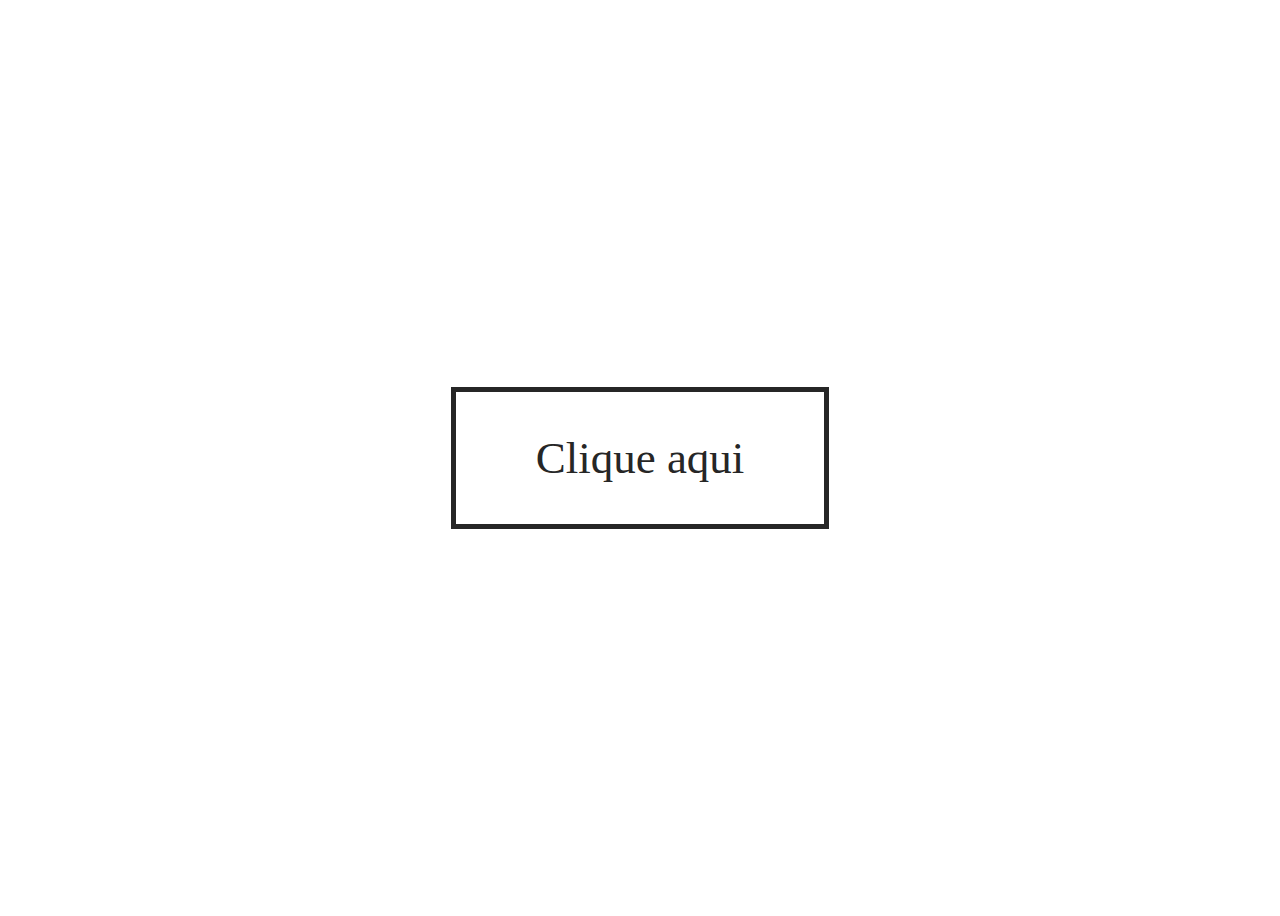
<file: CSS ANIMATION/01/index.html>
<!DOCTYPE html>
<html lang="en">
<head>
	<meta charset="UTF-8">
	<meta name="viewport" content="width=device-width,
	initial-scale=1">
	<title>CSS Animation - Clique aqui 01</title>

	<link rel="stylesheet" type="text/css" href="estilo.css">
</head>
<body>
	<a href="#">Clique aqui</a>


</body>
</html>
</file>
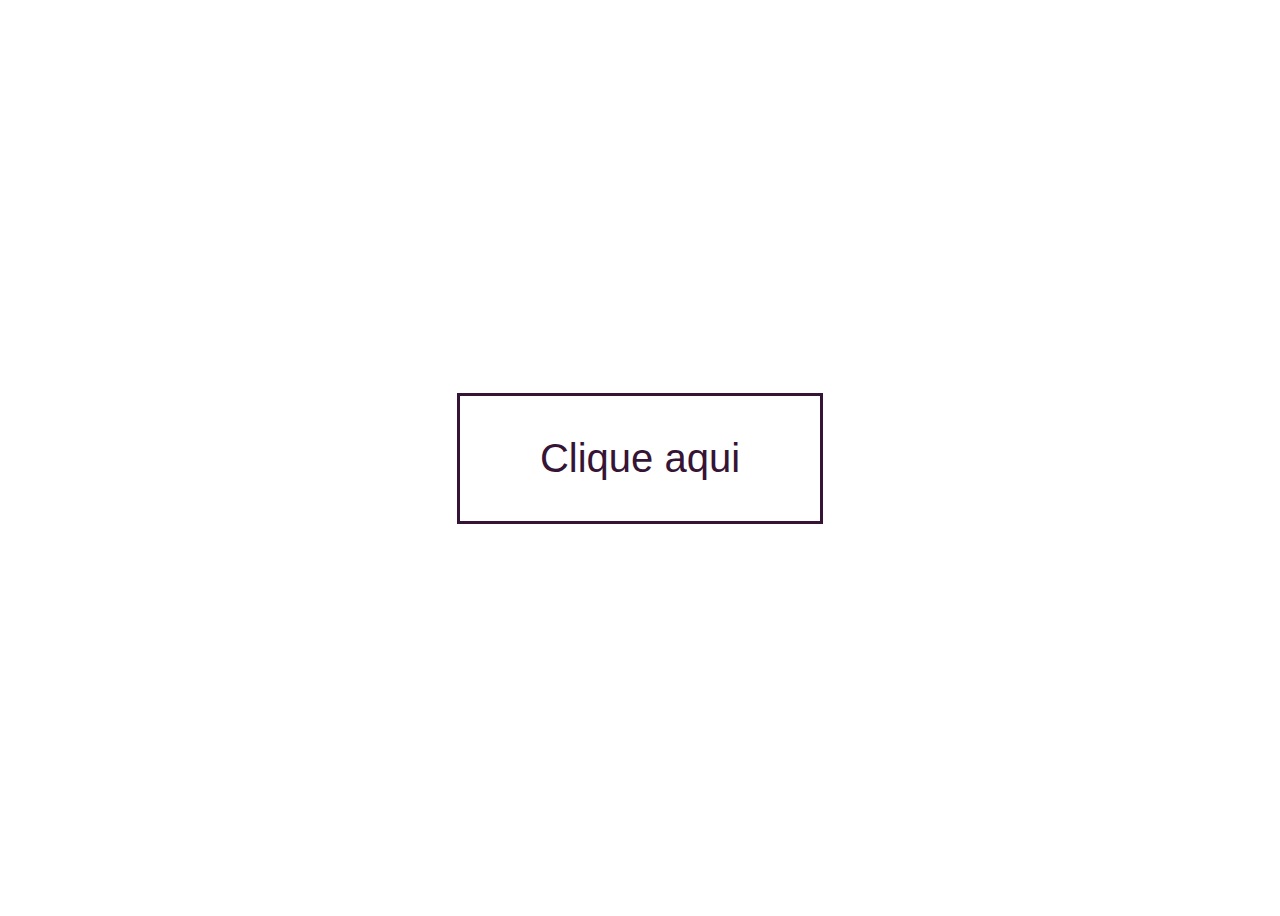
<file: CSS ANIMATION/02/index.html>
<!DOCTYPE html>
<html lang="pt-BR">
<head>
	<meta charset="UTF-8">
	<meta name="viewport" content="width=device-width,
	initial-scale=1">
	<title>CSS Animation - Clique aqui 02</title>

	<link rel="stylesheet" type="text/css" href="estilo.css">
</head>
<body>
	<a href="#">Clique aqui</a>


</body>
</html>
</file>
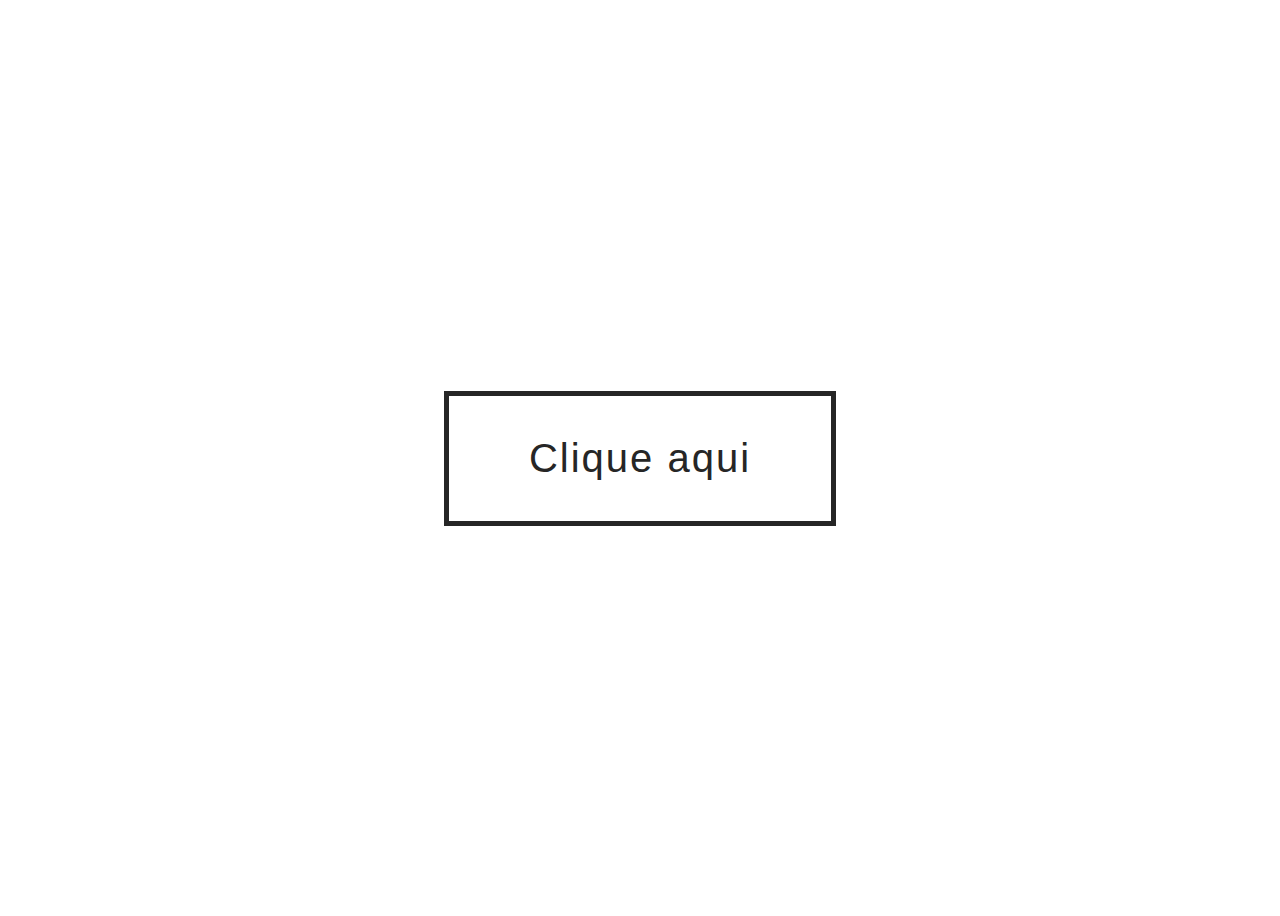
<file: CSS ANIMATION/03/index.html>
<!DOCTYPE html>
<html lang="pt-BR">
<head>
	<meta charset="UTF-8">
	<meta name="viewport" content="width=device-width,
	initial-scale=1">
	<title>CSS Animation - Clique aqui 03</title>

	<link rel="stylesheet" type="text/css" href="estilo.css">
</head>
<body>
	<a href="#">Clique aqui</a>


</body>
</html>
</file>
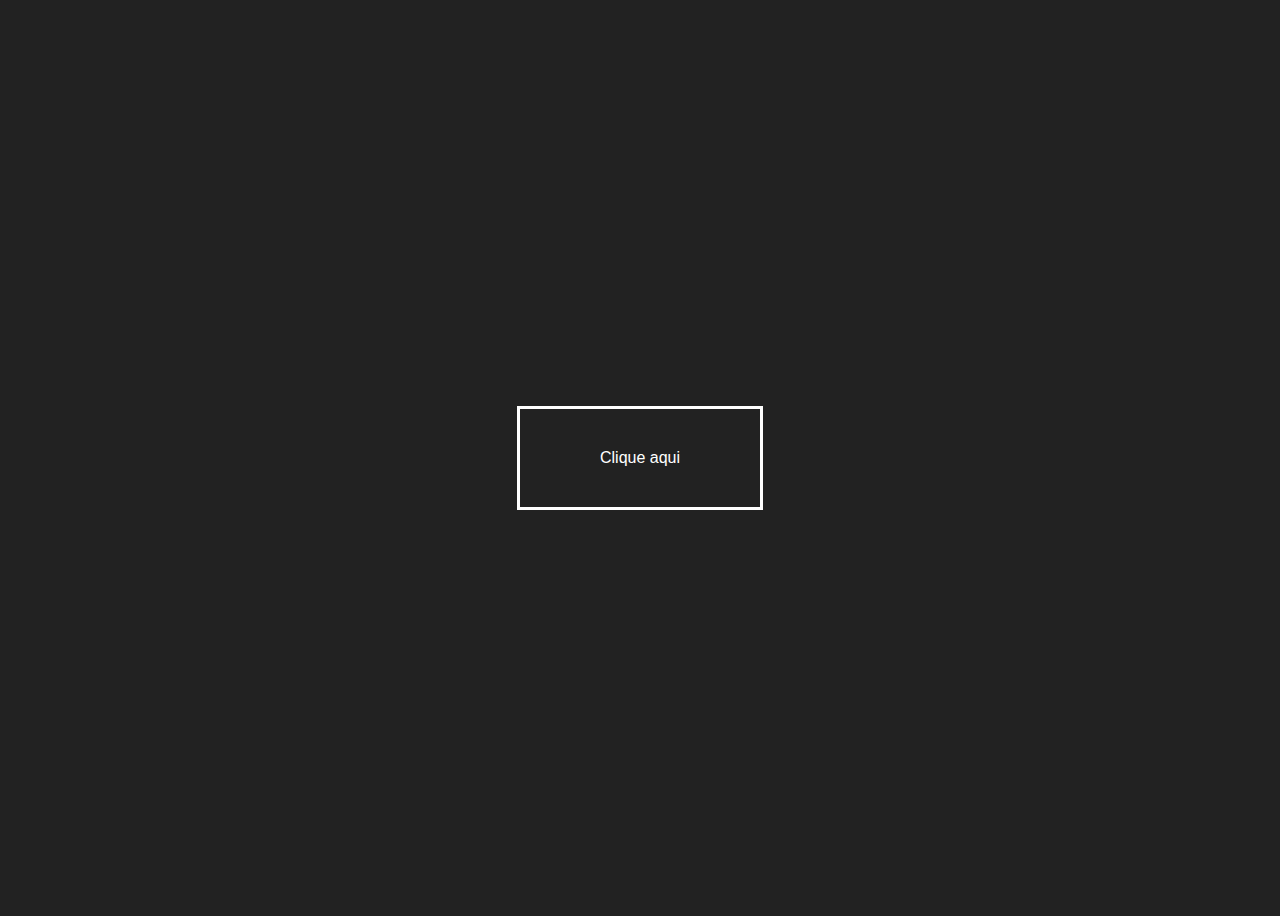
<file: CSS ANIMATION/04/index.html>
<!DOCTYPE html>
<html lang="pt-BR">
<head>
	<meta charset="UTF-8">
	<meta name="viewport" content="width=device-width,
	initial-scale=1">
	<title>CSS Animation - Clique aqui 04</title>

	<link rel="stylesheet" type="text/css" href="estilo.css">
</head>
<body>
	<a href="#">Clique aqui</a>


</body>
</html>
</file>
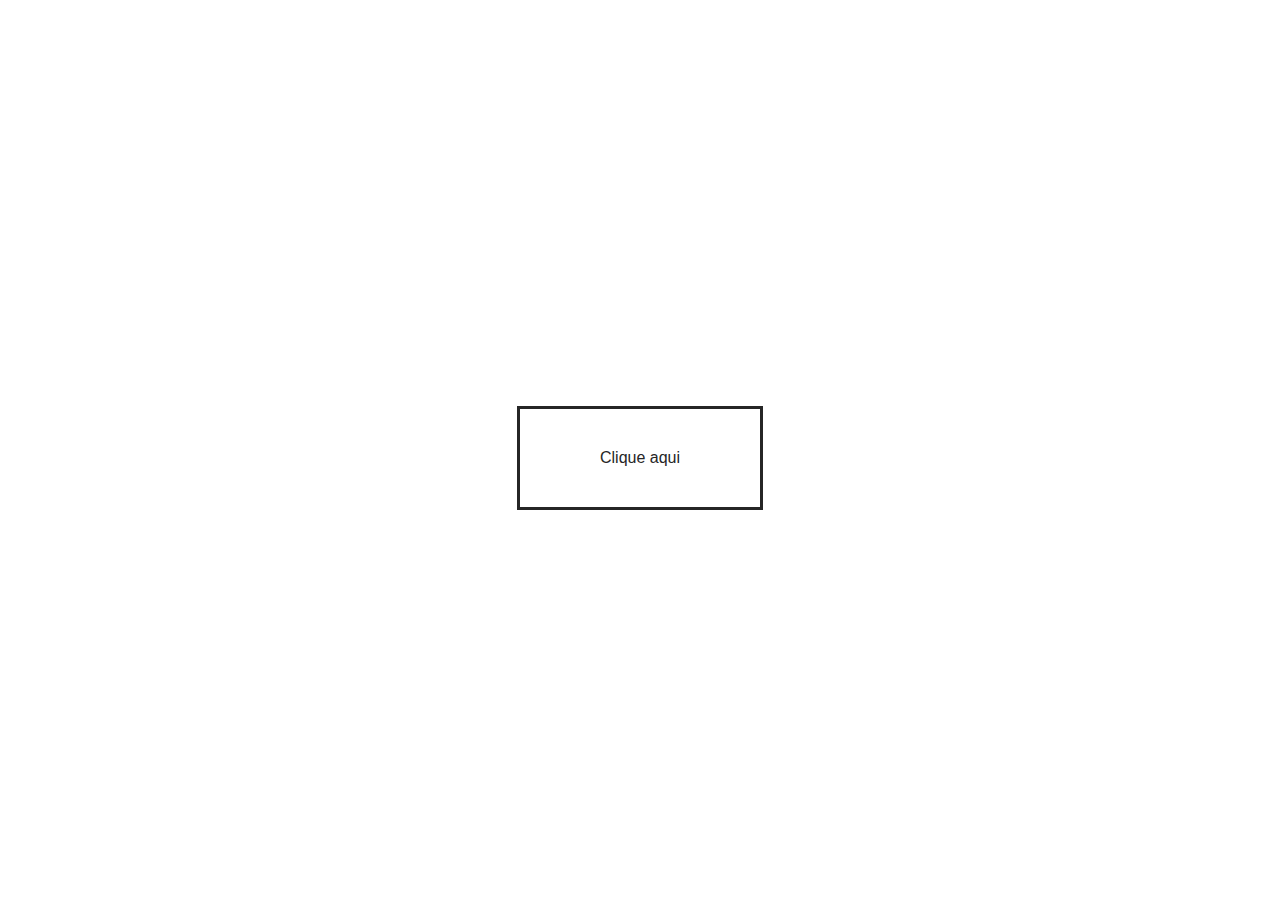
<file: CSS ANIMATION/05/index.html>
<!DOCTYPE html>
<html lang="pt-BR">
<head>
	<meta charset="UTF-8">
	<meta name="viewport" content="width=device-width,
	initial-scale=1">
	<title>CSS Animation - Clique aqui 05</title>

	<link rel="stylesheet" type="text/css" href="estilo.css">
</head>
<body>
	<a href="#">Clique aqui</a>


</body>
</html>
</file>
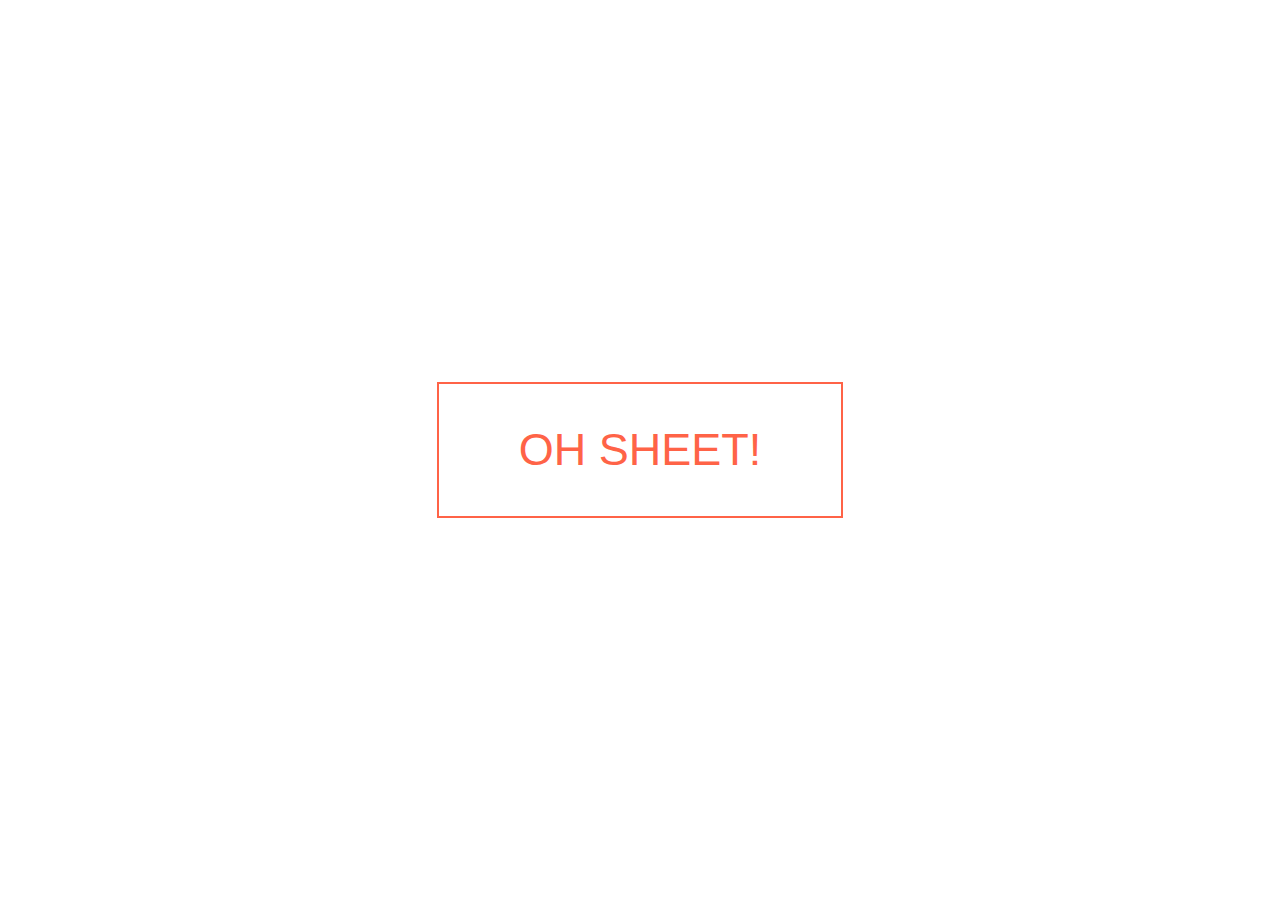
<file: CSS ANIMATION/06/index.html>
<!DOCTYPE html>
<html lang="pt-BR">
<head>
	<meta charset="UTF-8">
	<meta name="viewport" content="width=device-width,
	initial-scale=1">
	<title>CSS Animation - Clique aqui 06</title>

	<link rel="stylesheet" type="text/css" href="estilo.css">

</head>
<body>
	<button class="btn">OH SHEET!</button>
		

</body>
</html>
</file>
<file: CSS ANIMATION/01/estilo.css>
body {
    height: 100vh;
    display: flex;
    justify-content: center;
    align-items: center;

}

a {
	text-decoration: none;
	color: #262626;
	font-size: 45px;
	border: 5px solid #262626;
	padding: 40px 80px;
	position: relative;
	overflow: hidden;
}

a:before {
	content: '';
	position: absolute;
	left: 0;
	top: 0;
	background-color: #53B3CB;
	height: 100%;
	width: 100%;
	z-index: -1;
	transform-origin: bottom left;
	transform: rotate(-90deg);
	transition: transform 1s;
}

a:hover:before {
	transform: rotate(0deg);
}
</file>
<file: CSS ANIMATION/02/estilo.css>
body {
    height: 100vh;
    display: flex;
    justify-content: center;
    align-items: center;
}

a {
	text-decoration: none;
	color: #351435;
	font-family: sans-serif;
	font-size: 40px;
	border: 3px solid #351435;
	padding: 40px 80px;
	position: relative;
	transition: all 1s;
	overflow: hidden;
}
a:before {
	content: '';
	position: absolute;
	left: 0;
	top: 0;
	height: 100%;
	width: 100%;
	background-color: #F15946;
	z-index: -1;
	transform: translateY(-100%);
	transition: all 1s;
}

a:hover:before {
	transform: translateY(0);

}
a:hover {
	color: white;
}
</file>
<file: CSS ANIMATION/03/estilo.css>
body {
    height: 100vh;
    display: flex;
    justify-content: center;
    align-items: center;
}

a {
	padding: 40px 80px;
	font-family: sans-serif;
	text-decoration: none;
	color: #262626;
	font-size: 40px;
	letter-spacing: 2px;
	border: 5px solid #262626;
	position: relative;
	transition: 1s;
}

a:before {
	content: '';
	position: absolute;
	top: 0;
	left: 0;
	width: 100%;
	height: 100%;
	background-color: #262626;
	transition: 1s;
	transform: rotateX(90deg);
	z-index: -1;
}
a:after {
	content: '';
	position: absolute;
	top: 0;
	left: 0;
	width: 100%;
	height: 100%;
	background-color: #262626;
	transition: 1s;
	transform: rotateY(90deg);
	z-index: -1;
}

a:hover:before {
	transform: rotateX(0);
}

a:hover:after {
	transform: rotateX(0);

}
a:hover {
	color:white;
	

}
</file>
<file: CSS ANIMATION/04/estilo.css>
body {
    height: 100vh;
    display: flex;
    justify-content: center;
    align-items: center;
    background-color: #222;
}

a {
	text-decoration: none;
	color: white;
	font-family: sans-serif;
	font-style: 45px;
	border: 3px solid white;
	padding: 40px 80px;
	position: relative;
	transition: all 1s;
	overflow: hidden;
}

a:before {
	content: 'YEAH!';
	color: white;
	background-color: #D91E36;
	display: flex;
	align-items: center;
	justify-content: center;
	position: absolute;
	left: 0;
	top: 0;
	height: 100%;
	width: 100%;
	transform: translateY(-100%);
	transition: all .5s;
}

a:hover:before {
	transform: translateY(0);
	
}
</file>
<file: CSS ANIMATION/05/estilo.css>
body {
    height: 100vh;
    display: flex;
    justify-content: center;
    align-items: center;
    background-color: white;
}

a {
	text-decoration: none;
	color: #262626;
	font-family: sans-serif;
	font-style: 40px;
	border: 3px solid  #262626;
	padding: 40px 80px;
	transition: all .5s;
	position: relative;
	overflow: hidden;
}

a:before {
	content: 'Clique aqui';
	position: absolute;
	top: 0;
	left: 0;
	height: 100%;
	width: 100%;
	background-color: #262626;
	color: white;
	display: flex;
	justify-content: center;
	align-items: center;
	transform: scale(5);
	opacity: 0;
	transition: all .5s;
}

a:hover:before {
	transform: scale(1);
	opacity: 1;
}
</file>
<file: CSS ANIMATION/06/estilo.css>
body {
	margin: 0;
	display: flex;
	align-items: center;
	justify-content: center;
	height: 100vh;
	font-family: sans-serif;
}

.btn {
	border: 2px solid tomato;
	background: none;
	color: tomato;
	padding: 40px 80px;
	font-size: 45px;
	text-transform: uppercase;
	cursor: pointer;
	transition: all 0.5s;
	position: relative;
	overflow: hidden;
}

.btn:hover {
	color: white;
}

.btn:before {
	content: '';
	position: absolute;
	bottom: 0;
	left: 0;
	width: 100%;
	height: 100%;
	background: tomato;
	z-index: -1;
	border-radius: 50% 50% 0% 0%;
	height: 0%;
	transition: all 0.2s;
}

.btn:hover:before {
	height: 190%;
}
</file>
